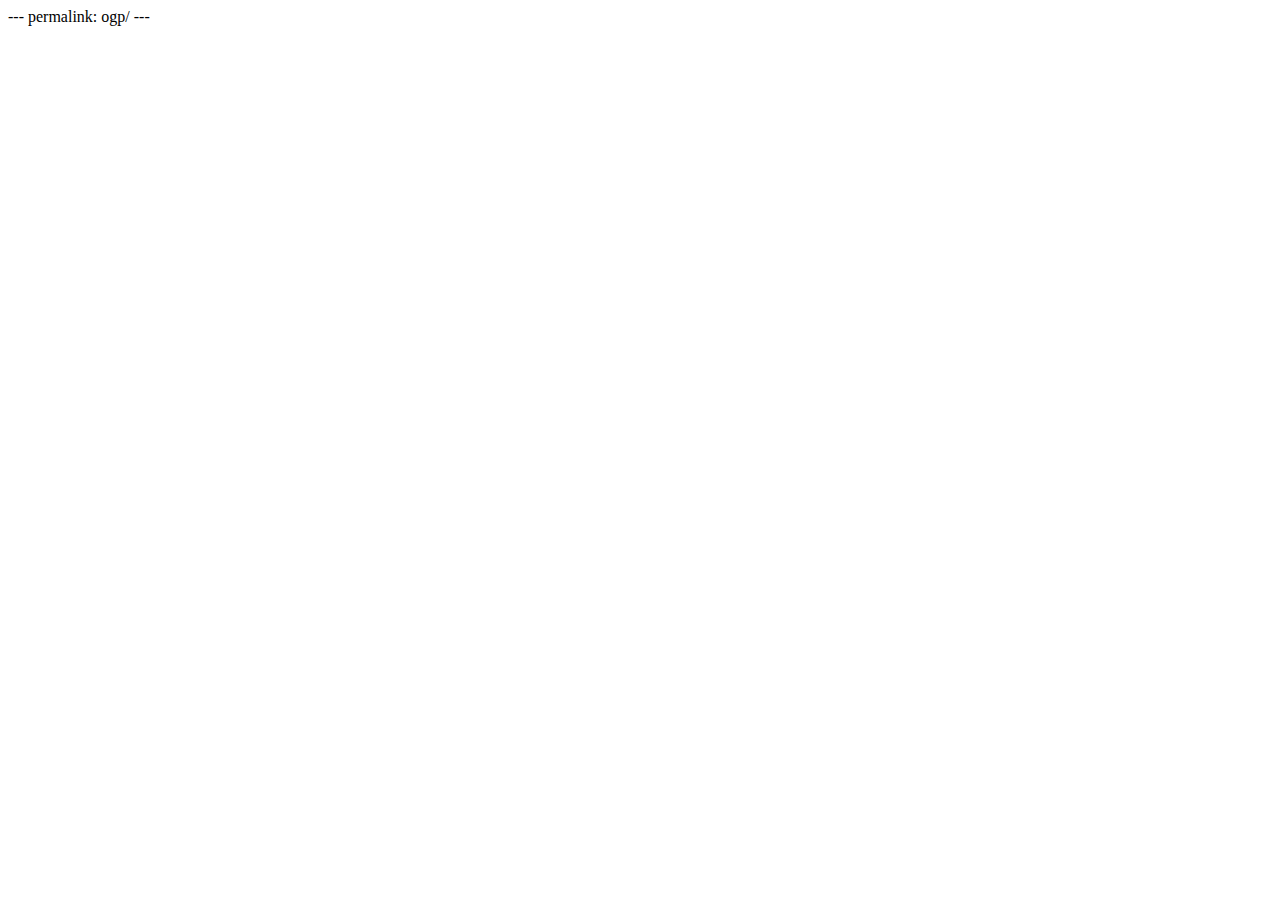
<file: ogp.html>
---
permalink: ogp/
---
<html>
<head>
  <title>Your Website Title</title>
    <!-- You can use Open Graph tags to customize link previews.
    Learn more: https://developers.facebook.com/docs/sharing/webmasters -->
  <meta property="og:url"           content="http://zorexsalvo.com" />
  <meta property="og:type"          content="article" />
  <meta property="og:title"         content="Your Website Title" />
  <meta property="og:description"   content="Your description" />
  <meta property="og:image"         content="http://zorexsalvo.com/starter-template/placeholder.png" />
</head>
<body>
</file>
